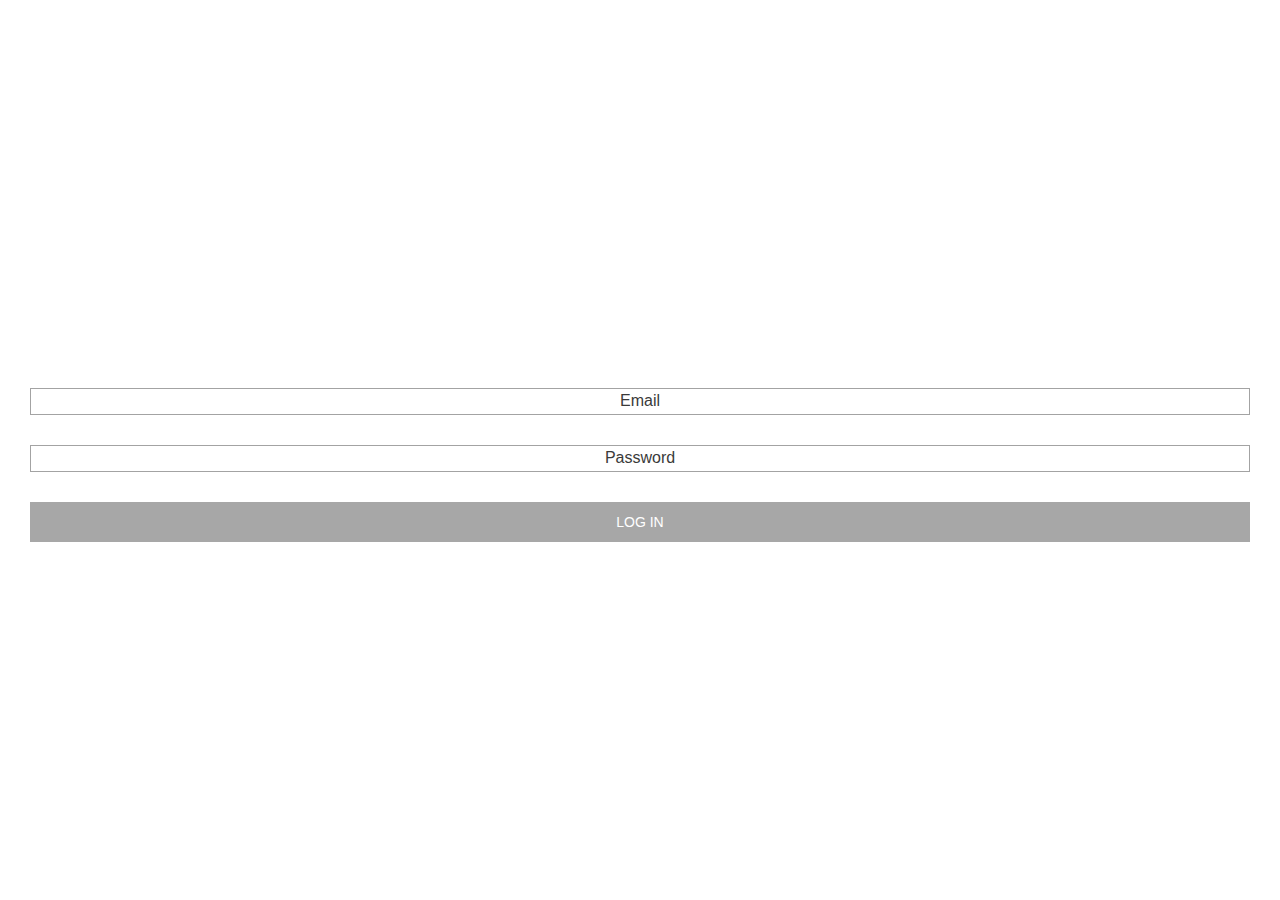
<file: index.html>
<!doctype html>
<html ng-app="App">
  <head>
    <meta charset="utf-8">
    <meta http-equiv="X-UA-Compatible" content="IE=edge">
    <meta name="viewport" content="width=device-width, initial-scale=1, user-scalable=0">

    <!-- Bootstrap core CSS -->
    <link href="libs/bootstrap/dist/css/bootstrap.min.css" rel="stylesheet">
    <link href="libs/font-awesome/css/font-awesome.min.css" rel="stylesheet">

    <!-- App CSS -->
    <link href="index.css" rel="stylesheet">

    <!-- Views CSS -->
    <link href="views/home/home.css" rel="stylesheet">
    <link href="views/login/login.css" rel="stylesheet">

    <!-- Directives CSS -->
    <link href="shared/client-tile/client-tile.css" rel="stylesheet">
    <link href="shared/comment-tile/comment-tile.css" rel="stylesheet">
    <link href="shared/custom-input/custom-input.css" rel="stylesheet">
    <link href="shared/custom-button/custom-button.css" rel="stylesheet">


  </head>
  <body>

    <!-- App Body -->

    <div class="container" ng-view></div>

    <!-- AngularJS -->
    <script src="libs/angular/angular.min.js"></script>
    <script src="libs/angular-route/angular-route.min.js"></script>
    <script src="libs/angular/angular-animate.js"></script>
    <script src="libs/angular-ui/build/angular-ui.min.js"></script>
    <script src="libs/angular-bootstrap/ui-bootstrap.min.js"></script>
    <script src="libs/angular-bootstrap/ui-bootstrap-tpls.min.js"></script>

    <!-- Modules -->
    <script src="app.js"></script>
    
    <!-- Bootstrap -->
    <script src="libs/jquery/dist/jquery.min.js"></script>
    <script src="libs/bootstrap/dist/js/bootstrap.min.js"></script>

    <!--Framework -->
    <script src="framework/Utils.js"></script>

    <!-- Services -->
    <script src="service/AppService.js"></script>
  
    <!-- Controllers -->
    <script src="views/home/HomeController.js"></script>
    <script src="views/login/LoginController.js"></script>
    <script src="views/view2/View2Controller.js"></script>

    <!-- Directives -->
    <script src="shared/client-tile/client-tile.js"></script>
    <script src="shared/comment-tile/comment-tile.js"></script>
    <script src="shared/custom-input/custom-input.js"></script>
    <script src="shared/custom-button/custom-button.js"></script>

    
  </body>
</html>
</file>
<file: views/home/home.css>
.search-bar{
	position: fixed;
    left: 0;
	right: 0;
	top:0;
	background-color: white;
}

.search-bar-container{
	display: flex;
    flex-direction: row;
    justify-content: flex-start;
	align-items: center;
	background-color: #80808036;
}
.search-bar-container input{
	width: 100%;
	height: 60px;
    text-align: left; 
    background-color: rgba(0,0,0,0);
    border: none;
    border-radius: 0;
    font-size: 16px;
    color: #3a3a3a
}
.search-bar-container input:focus{
    outline: none;
}

.search-bar-icon{
	margin: 0 10px;
}
.search-bar-clear{
	position: absolute;
	right: 20px;
}
.search-context-container{
	position: fixed;
	top: 60px;
    left: 0;
    right: 0;
	background-color: white;
	padding-left: 20px; 
	height: 20px;
	-webkit-box-shadow: 0px 5px 5px 0px rgba(0,0,0,0.46);
	-moz-box-shadow: 0px 5px 5px 0px rgba(0,0,0,0.46);
	box-shadow: 0px 5px 5px 0px rgba(0,0,0,0.46);
}


/* Screen */
.home{
	margin-top: 60px;
}


/* Client Panel */
.home-client-panel{
	position: absolute;
    top: 0;
    left: 0;
    right: 0;
	min-height: 100%;
}
.home-client-details-container{
	padding: 0 15px;
}

.home-client-panel-close-btn-container{
    position: absolute;
    top: 5px;
    right: 20px;
}
.home-client-empty-comments{
	text-align: center;
	color: #d4d1d1;
	margin-top: 30px;
}
.home-client-panel-comments-container{
	padding-bottom: 55px;
}
.home-client-panel-comments-container h4{
	padding: 0 15px;
}
.home-client-panel-comment-bar{
	position: fixed;
    left: 0;
	right: 0;
	bottom:0;
	background-color: white;
}

.home-client-panel-comment-bar-container{
	display: flex;
    flex-direction: row;
    justify-content: flex-start;
	align-items: center;
	background-color: #80808036;
}
.home-client-panel-comment-bar-container textarea{
	padding-top: 20px;
	width: 70%;
	height: 60px;
    text-align: left; 
    background-color: rgba(0,0,0,0);
    border: none;
    border-radius: 0;
    font-size: 16px;
    color: #3a3a3a
}
.home-client-panel-comment-bar-container textarea:focus{
    outline: none;
}

.home-client-panel-comment-bar-icon{
	margin: 0 10px;
}
.home-client-panel-comment-bar-clear{
	position: absolute;
	right: 20px;
}
</file>
<file: views/login/login.css>
.login{
    display: flex;
    flex-direction: column;
    position: absolute;
    justify-content: center;
    left: 0;
    right: 0;
    top: 0;
    bottom: 0;
}

.login-form{
    margin:30px;
}

.login-credentials-input-container{
    margin: 30px 0;
}
</file>
<file: shared/client-tile/client-tile.css>
.client-tile{
    padding: 20px;
    border-bottom: 1px solid #e4e4e4;
}
.client-tile-footer{
    display: flex;
    flex-direction: column;
    justify-content: space-between;
    align-items: left;
    font-size: 12px;
    color: gray;
}
.client-tile-name{
    font-weight: bold;
    font-size: 16px;
}
</file>
<file: shared/comment-tile/comment-tile.css>
.comment-tile{
    padding: 20px;
    border-bottom: 1px solid #e4e4e4;
}
.comment-tile-header{
    display: flex;
    flex-direction: row;
    justify-content: space-between;
    align-items: center;
    font-size: 12px;
    color: gray;
}
.comment-tile-name{
    font-weight: bold;
    font-size: 16px;
}
</file>
<file: shared/custom-input/custom-input.css>
.custom-input-container{
    width: 100%;
}

.custom-input-container input{
    width: 100%;
    text-align: center; 
    background-color: rgba(0,0,0,0);
    border: none;
    border: 1px solid #0000005c;
    border-radius: 0;
    font-size: 16px;
    color: #3a3a3a
}
.custom-input-container input:focus{
    outline: none;
}

.custom-input-container input::placeholder{
    color: #3a3a3a
}

.custom-input-underlabel{
    text-align: center;
    font-size: 9px;
    font-weight: bold;
}
</file>
<file: shared/custom-button/custom-button.css>
.custom-button-container{
    width: 100%;
    text-align: center;
    cursor: pointer;
}

.custom-button-disabled{
    opacity: 0.5;
    pointer-events: none;
}

/* All different types of attribute layout */
.custom-button-default{
    padding: 10px;
}

.custom-button-larger-white{
    padding: 20px;
    background-color: rgba(255, 255, 255, 0.5);
}

.custom-button-thin-white{
    padding: 10px 20px;
    background-color: rgba(255, 255, 255, 0.8);
}
</file>
<file: index.css>
.container{
  margin: 0;
  padding: 0;
}

/* Fontawesome thin */
.fa-times-thin:before {
	content: '\00d7';
}

/* Colors */
.color-white{
  color: white;
}
.background-normal-gray{
  background-color: #808080b0;
}
</file>
